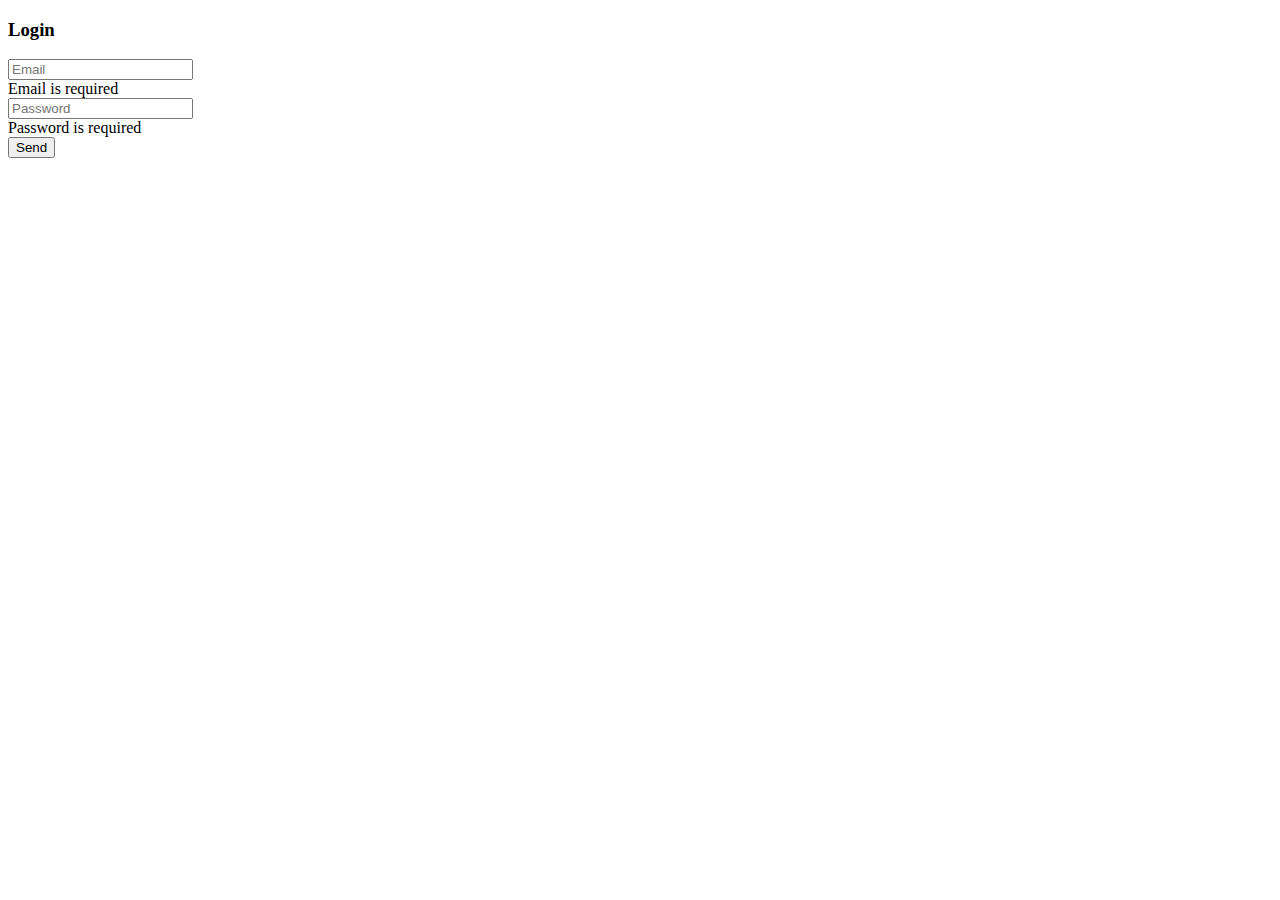
<file: demo/src/main/resources/templates/login.html>
<!DOCTYPE html>
<html lang="en" xmlns:th="http://www.thymeleaf.org">

<head th:replace="fragments/head :: head"></head>

<body>

<header th:replace="fragments/auth-header :: header"></header>

<main>
    <div class="container p-5">
        <div class="row">
            <div class="col-md-4 mx-auto px-0">
                <div th:if="${error}" th:text="${error}" class="alert alert-danger shadow text-center"></div>
                <div th:if="${logout}" th:text="${logout}" class="alert alert-success shadow text-center"></div>

                <div class="card text-center shadow">
                    <div class="card-header">
                        <h3>Login</h3>
                    </div>
                    <div class="card-body">
                        <form th:action="@{/logincheck}" method="post" autocomplete="off" class="needs-validation mb-4"
                              novalidate>

                            <div class="form-group mb-3">
                                <input type="email" name="email" placeholder="Email" class="form-control" required/>
                                <div class="invalid-feedback text-start">Email is required</div>
                            </div>

                            <div class="form-group mb-3">
                                <input type="password" name="pwd" placeholder="Password" class="form-control" required/>
                                <div class="invalid-feedback text-start">Password is required</div>
                            </div>

                            <div class="form-group d-grid gap-2">
                                <button class="btn btn-success" type="submit">Send</button>
                            </div>
                        </form>
                    </div>
                </div>
            </div>
        </div>
    </div>
</main>

<footer th:replace="fragments/footer :: footer"></footer>

<script th:src="@{/js/bootstrap.bundle.min.js}"></script>
<script th:src="@{/js/validation.js}"></script>
</body>

</html>
</file>
